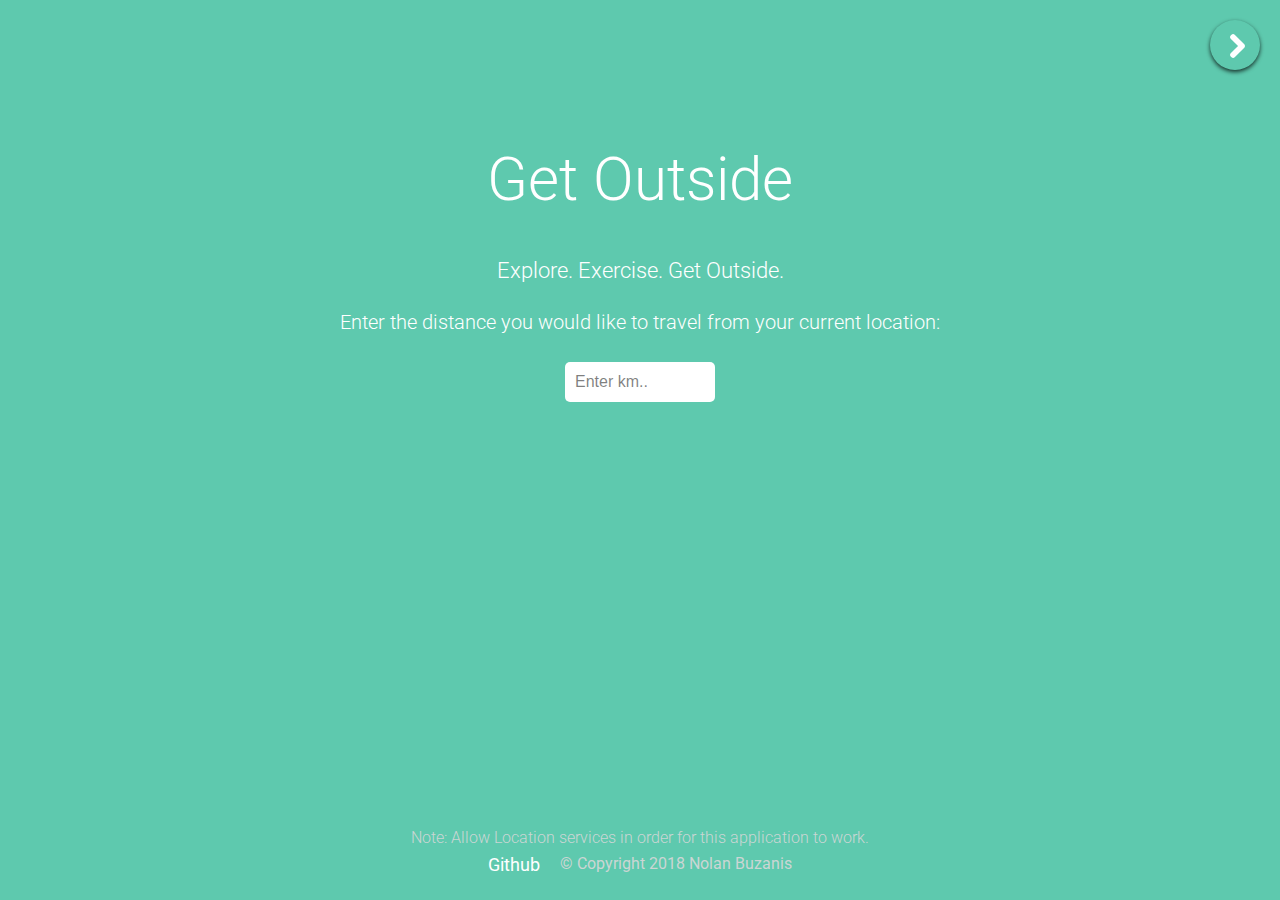
<file: index.html>
<!DOCTYPE html>
<html lang="en">
<head>
    <meta charset="UTF-8">
    <meta name="viewport" content="width=device-width, initial-scale=1.0">
    <meta http-equiv="X-UA-Compatible" content="ie=edge">
    <title>Get Outside</title>
    <link href="https://fonts.googleapis.com/css?family=Roboto" rel="stylesheet">
    <link rel="stylesheet" href="css/reset.css">
    <link rel="stylesheet" href="css/main.css">
    
</head>
<body onload="getUserLocation()">
    
    <div class="home" id="home">  
        <h1>Get Outside</h1>
        <p class="tagline">Explore. Exercise. Get Outside.</p>
        <p>Enter the distance you would like to travel from your current location:</p>
        <input id="distance" type="text" placeholder="Enter km..">
        <footer>
            <p class="disclaimer">Note: Allow Location services in order for this application to work.</p>
            <div>
                 <a class = "github" href="https://github.com/nolbuzanis/Get-Outside">Github</a>
                <span class="copyright">© Copyright 2018 Nolan Buzanis</span>
            </div>
        </footer>
        <button id="search">
            <svg PUBLIC '-//W3C//DTD SVG 1.1//EN'  'http://www.w3.org/Graphics/SVG/1.1/DTD/svg11.dtd'><svg enable-background="new 0 0 32 32" height="32px" id="Layer_1" version="1.1" viewBox="0 0 32 32" width="32px" xml:space="preserve" xmlns="http://www.w3.org/2000/svg" xmlns:xlink="http://www.w3.org/1999/xlink"><path d="M24.291,14.276L14.705,4.69c-0.878-0.878-2.317-0.878-3.195,0l-0.8,0.8c-0.878,0.877-0.878,2.316,0,3.194  L18.024,16l-7.315,7.315c-0.878,0.878-0.878,2.317,0,3.194l0.8,0.8c0.878,0.879,2.317,0.879,3.195,0l9.586-9.587  c0.472-0.471,0.682-1.103,0.647-1.723C24.973,15.38,24.763,14.748,24.291,14.276z" fill="#515151"/></svg>
        </button>
    </div>  
    
    <script src="js/main.js"></script>

</body>
</html>

<!-- Distance Matrix API Key: AIzaSyCS1AIsXTKgpESXNfWz2mgF7IxQsR5Q8Cg -->
<!-- -->
</file>
<file: css/main.css>
html, body {
    height: 100%;
    width: 100%;
    margin: 0;
    padding: 0;
    font-family: 'Roboto', 'sans-serif';
    overflow: hidden;
}

div#map {
    height: 100%;
    width: 100%;
}

h1 {
    text-align: center;
    margin: auto;
    color: #fff;
    width: 100%;
    padding: 150px 0 20px;
    font-size: 60px;
    font-weight: 300;
}

button {
    width: 50px;
    height: 50px;
    border-radius: 25px;
    position: fixed;
    float: right;
    position: absolute;
    top: 20px;
    right: 20px;
    cursor: pointer;
    box-shadow: rgba(0,0,0,0.75) 0 2px 4px;
    
}

button#search {
    background: rgb(94, 201, 174);
    border: none;
}
button#back {
    background: white;
    border: none;
}

button#search svg {
    width: 30px;
    height: 30px;
    top: 50%;
    left: 50%;
    margin: -15px 0 0 -15px;
    position: absolute;
}
button#back svg{
    width: 40px;
    height: 40px;
    top: 50%;
    left: 50%;
    margin: -20px 0 0 -20px;
    position: absolute;
}

button#search svg path{
    fill: white;
}

button#search:hover {
    background: white;
    transition: 0.3s ease;
}

button#search:hover svg path {
    fill: rgb(94, 201, 174);
    transition: 0.3s ease;
}
button#back:hover {
    background: black;
    transition: 0.3s ease;
}

button#back:hover svg {
    stroke: white;
    transition: 0.3s ease;
}

.home {
    float: left;
    position: absolute;
    width: 100%;
    height: 100vh;
    background: rgb(94, 201, 174);
}

.home p {
    color: #fff;
    font-size: 20px;
    position: relative;
    text-align: center;
    font-weight: 300;
    padding: 30px 0 0;
}

p.tagline {
    font-size: 22px;
}

.home input#distance {
    display: block;
    box-sizing: border-box;
    position: relative;
    width: 150px;
    height: 40px;
    margin: 30px auto 0;
    padding: 10px;
    color: rgb(94, 201, 174);
    font-size: 16px;
    border-radius: 5px;
    box-shadow: 0;
    border: 0;
}

.home input#distance::placeholder {
    color: rgba(0,0,0,0.5);
}
.home input#distance::-moz-placeholder {
    color: rgba(0,0,0,0.5);
}
.home input#distance::-webkit-input-placeholder {
    color: rgba(0,0,0,0.5);
}

footer {
    position: absolute;
    width: 100%;
    height: 100px;
    bottom: 0;
}

p.disclaimer {
    font-size: 16px;
    color: rgb(203, 214, 212);
}
.copyright {
    color: rgb(203, 214, 212);
    font-size: 16px;
    display: block;
    padding: 0 0 0 20px;
    float: left;
}

footer div {
    position: relative;
    width: 99%;
    padding: 10px 0;
    margin: auto;
}
a.github {
    color: white;
    font-size: 18px;
    float: left;
    margin: 0 0 0 38%;
    text-decoration: none;
    padding-bottom: 8px;
}
a.github:hover {
    padding-bottom: 2px;
    border-bottom: 2px white solid;
    transition: 0.3s ease;
}
</file>
